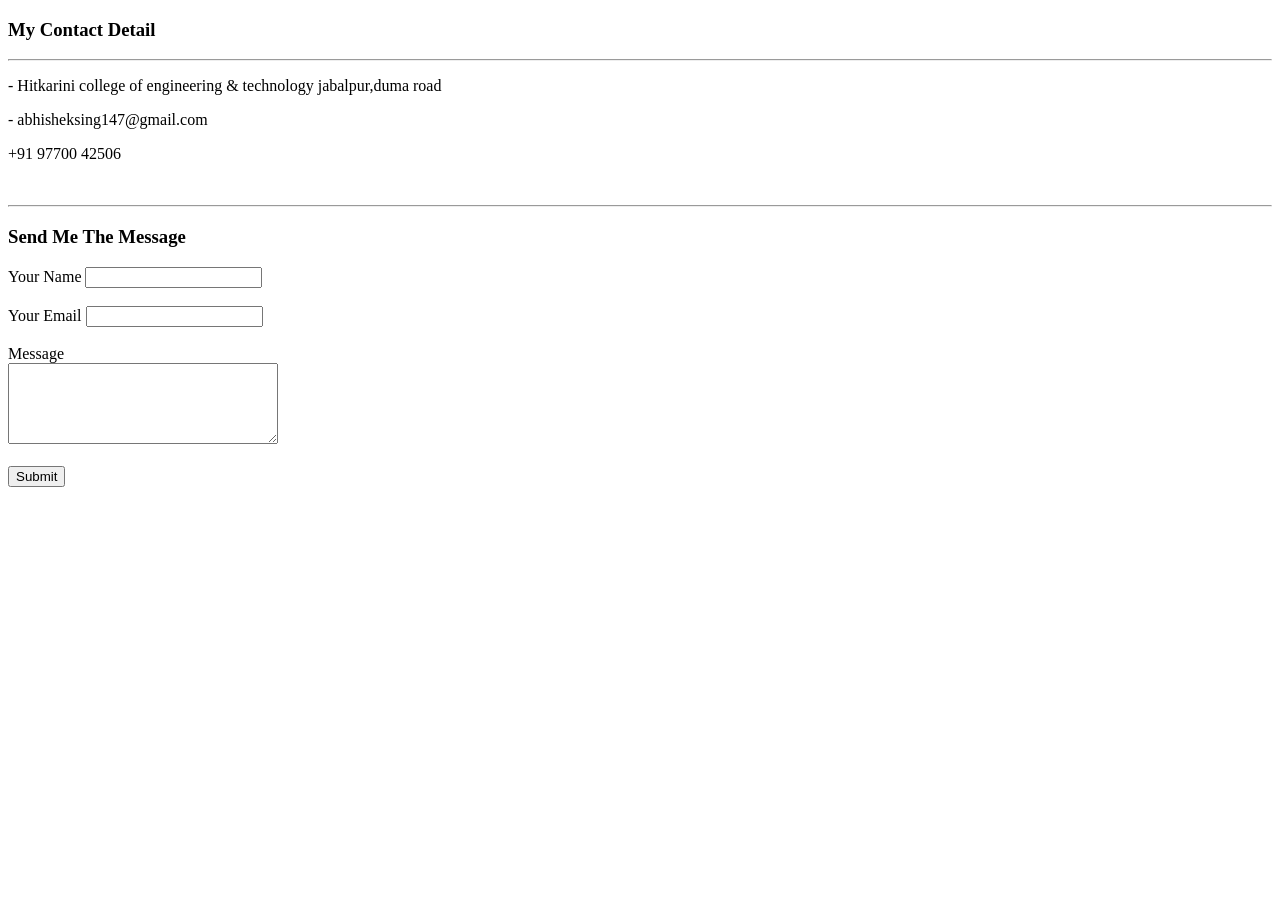
<file: HTML RESUME/Contact-me.html>
<!DOCTYPE html>
<html>
    <head>
        <title>Contact Me</title>
    </head>
    <body>
        <h3>My Contact Detail</h3><hr>
       
            <p>- Hitkarini college of engineering & technology jabalpur,duma road</p>
            <p>- abhisheksing147@gmail.com</p>
            <p>   +91 97700 42506</p><br><hr>
      <h3>Send Me The Message</h3>
        <form action="mailto:abhisheksing147@gmail.com" method="post" enctype="text/plain">
            <label>Your Name</label>
            <input type="name" name="name" id=""><br><br>
            <label for="">Your Email</label>
            <input type="Email" name="email" id=""><br><br>
            <label for="">Message</label><br>
            <textarea name="message" id="" cols="31" rows="5"></textarea><br>
            <br><input type="submit">
        </form>
    </body>
</html>
</file>
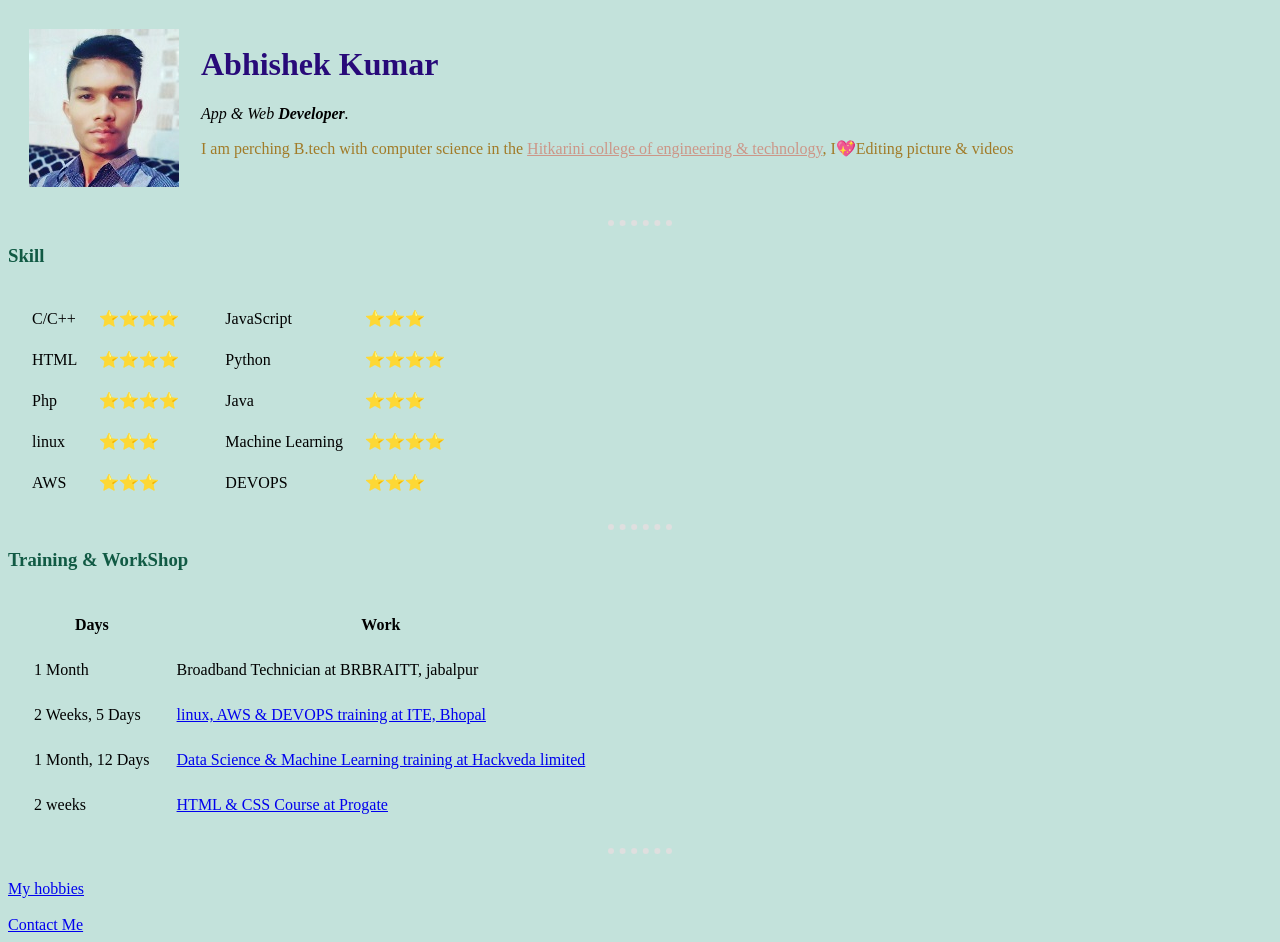
<file: HTML RESUME/INTRO .HTML>
<!DOCTYPE html>
  <html>
      <head>
          <title>Self Introduction</title>
          <link rel="stylesheet" href="css/style.css">


      </head>
      <body>  
          <table cellspacing="20">
              <tr>
                  <td><img src="image/Abhishek kumar.jpg" alt="Abhishek profile picture"></td>
                  <td><h1>Abhishek Kumar</h1>
                      <p><em>App & Web <strong>Developer</strong>.</em></p>
                      <p class="web">I am perching B.tech with computer science in the <a class="dev" href="http://hcet.hitkarini.com"> Hitkarini college of engineering & technology</a>, I💖Editing picture & videos </p>
                   </td>
              </tr>
          </table >  <hr>    
          <h3>Skill</h3>
          <table >
              <tbody>
                <tr>
                  <td ><table cellspacing="20"><tr><td>C/C++</td><td>⭐⭐⭐⭐</td></tr>
                      <tr><td>HTML </td><td>⭐⭐⭐⭐</td></tr>
                      <tr><td>Php  </td><td>⭐⭐⭐⭐</td></tr>
                      <tr><td>linux</td><td>⭐⭐⭐</td></tr>
                      <tr><td>AWS</td><td>⭐⭐⭐</td></tr></table>    
                  </td>
                  <td ><table  cellspacing="20"><tr><td>JavaScript</td><td>⭐⭐⭐</td></tr>
                      <tr><td >Python</td><td>⭐⭐⭐⭐</td></tr>
                      <tr><td>Java</td><td>⭐⭐⭐</td></tr>
                      <tr><td>Machine Learning</td><td>⭐⭐⭐⭐</td></tr>
                      <tr><td>DEVOPS</td><td>⭐⭐⭐</td></tr></table>
                  </td> 
                </tr>
              </tbody> 
          </table><hr>
          <h3>Training & WorkShop</h3>
          <table cellspacing="25">
              <tr>
                  <th>Days</th>
                  <th>Work</th>
              </tr>
              <tr>
                  <td>1 Month</td>
                  <td>Broadband Technician at BRBRAITT, jabalpur</td>
              </tr>
              <tr>
                  <td>2 Weeks, 5 Days</td>
                  <td><a href="image/Linux AWS and DevOps.pdf">linux, AWS & DEVOPS training at ITE, Bhopal</a></td>
              </tr>
              <tr>
                  <td>1 Month, 12 Days</td>
                  <td><a href="image/Data Scientist.pdf">Data Science & Machine Learning training at Hackveda limited </a></td>
              </tr>
              <tr>
                  <td>2 weeks</td>
                  <td><a href="image/webdevelopement.pdf">HTML & CSS Course at Progate</a></td>
              </tr>
          </table><hr><br>
          <a href="My hobbies.html">My hobbies</a><br>
          <br>
          <a href="Contact-me.html">Contact Me</a><br>
      </body>
  </html>
</file>
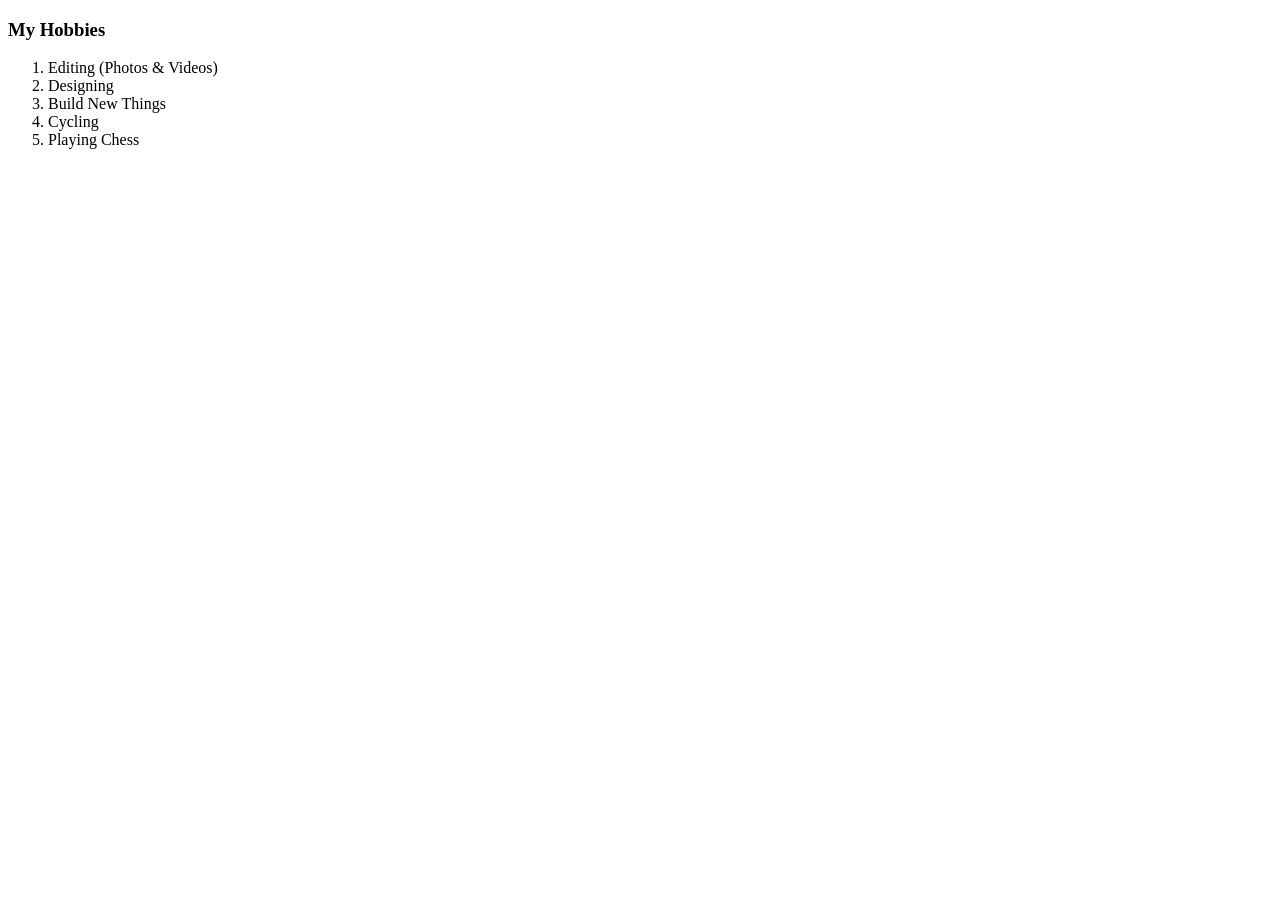
<file: HTML RESUME/My hobbies.html>
<!DOCTYPE html>
<html>
    <head>
        <title>My Hobbies</title>
    </head>
    <body>
        <h3>My Hobbies</h3>
          <ol>
              <li>Editing (Photos & Videos)</li>
              <li>Designing</li>
              <li>Build New Things</li>
              <li>Cycling</li>
              <li>Playing Chess</li>
          </ol>
    </body>
</html>
</file>
<file: HTML RESUME/css/style.css>
body{
    background-color:#c3e2db;
}
hr{
  
    border-width: 6px;
    border-color:rgb(223, 223, 223);
    width: 5%;
    border-style:dotted none none;
    
}
h3{
    color:#115a44;
}

h1{
    color:#280a79;
    margin-top: 0px;
}. 
td,a{
    color: rgb(0, 0, 0);
}
.web{
    color: #a17b28;
}
.dev{
    color: rgb(204, 150, 136);
}
</file>
